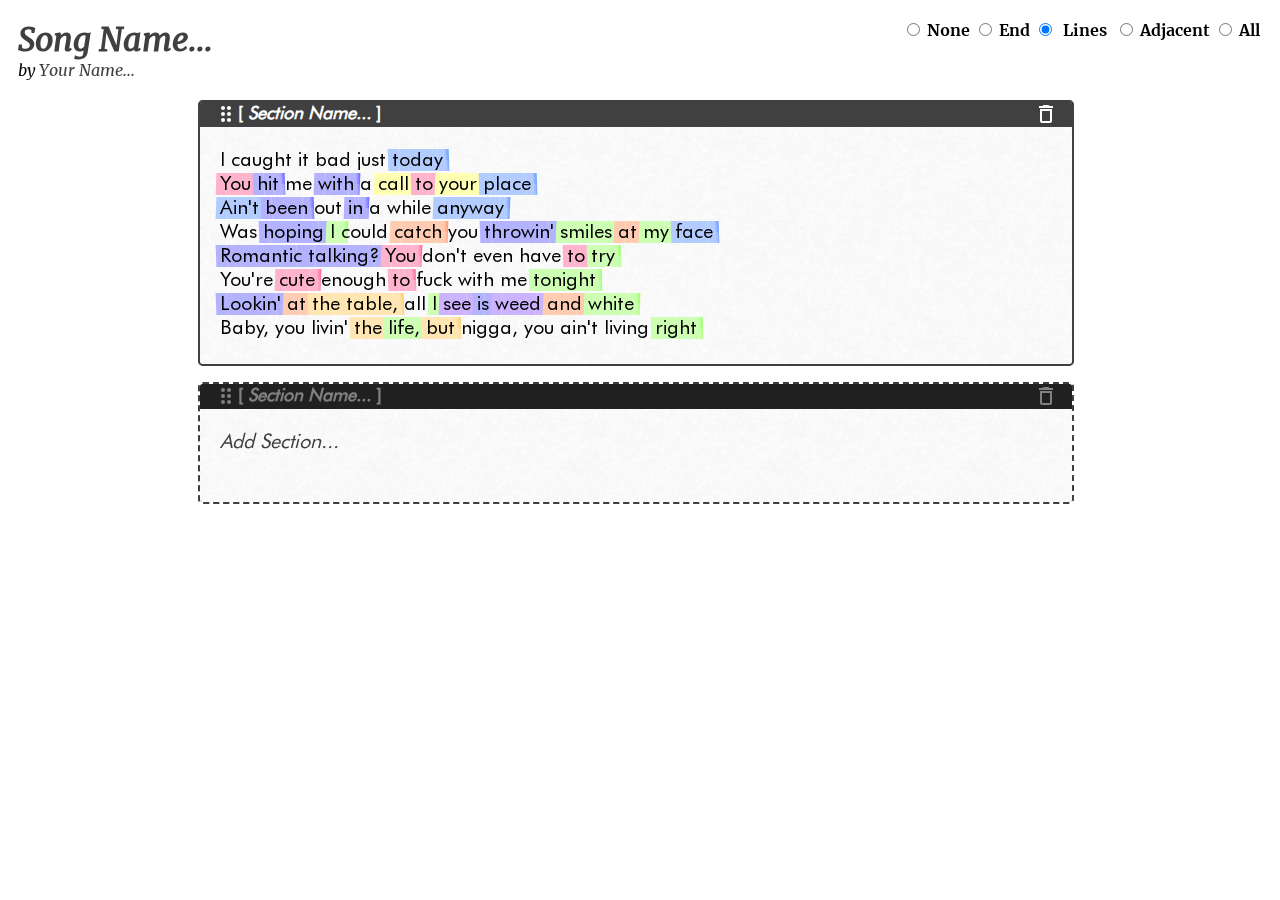
<file: index.html>
<!DOCTYPE html>
<html lang="en">
    <head>
        <meta http-equiv="content-type" content="text/html; charset=utf-8" />
        <title>Rhymecat</title>
        <link rel="stylesheet" href="css/site.css" />
    </head>
    <body>
        <div id="header">
            <div id="title-info">
                <h1 contenteditable="true" placeholder="Song Name..." spellcheck="false" id="title"></h1>
                <div id="title-other"> 
                    by <div contenteditable="true" placeholder="Your Name..." spellcheck="false" id="title-name"></div> 
                </div>
            </div>
            
            <div id="rhyme-mode-options" onclick="FormatRoutine()">
                <input type="radio" id="rhyme-mode-none" name="rhyme-mode" value="none" onclick="FormatAll()">
                <label for="contactChoice1">
                    None
                </label>
    
                <input type="radio" id="rhyme-mode-end" name="rhyme-mode" value="end" onclick="FormatAll()">
                <label for="contactChoice1">
                    End
                </label>
    
                <input type="radio" id="rhyme-mode-lines" name="rhyme-mode" value="lines" onclick="FormatAll()" checked>
                <label for="contactChoice2">
                    Lines
                </label>
    
                <input type="radio" id="rhyme-mode-adjacent" name="rhyme-mode" value="adjacent" onclick="FormatAll()">
                <label for="contactChoice3">
                    Adjacent
                </label>
    
                <input type="radio" id="rhyme-mode-all" name="rhyme-mode" value="all" onclick="FormatAll()">
                <label for="contactChoice3">
                    All
                </label>
            </div>
        </div>
        
        
        

        <div id="editable-container">
            <div class="editable">
                <div class="editable-header">
                    <div class="editable-header-left">
                        <div class="editable-drag">
                            <img src="images/drag-icon.svg">
                        </div>
                        [<div class="editable-title" contenteditable="true" spellcheck="false" placeholder="Section Name..."></div>]
                    </div>
                    <div class="editable-header-right">
                        <div class="editable-trash" ondragstart="return false">
                            <img src="images/trash-icon.svg">
                        </div>
                    </div>
                </div>
                <div class="editable-body">
                    <div class="editable-back"></div>
                    <div class="editable-text" contenteditable="true" spellcheck="false">
                        <div>I caught it bad just today</div><div>You hit me with a call to your place</div><div>Ain't been out in a while anyway</div><div>Was hoping I could catch you throwin' smiles at my face</div><div>Romantic talking? You don't even have to try</div><div>You're cute enough to fuck with me tonight</div><div>Lookin' at the table, all I see is weed and white</div><div>Baby, you livin' the life, but nigga, you ain't living right</div>

                    </div>
                </div>
            </div>
            <div class="editable">
                <div class="editable-header">
                    <div class="editable-header-left">
                        <div class="editable-drag">
                            <img src="images/drag-icon.svg">
                        </div>
                        [<div class="editable-title" contenteditable="false" spellcheck="false" placeholder="Section Name..."></div>]
                    </div>
                    <div class="editable-header-right">
                        <div class="editable-trash" ondragstart="return false">
                            <img src="images/trash-icon.svg">
                        </div>
                    </div>
                </div>
                <div class="editable-body">
                    <div class="editable-back"></div>
                    <div class="editable-text" contenteditable="true" spellcheck="false" placeholder="Add Section..." onfocus="CopySection(-1, -1)"></div>
                </div>
            </div>
            
        </div>

        <script src="js/site.js" asp-append-version="true"></script>
        <script src="js/dictionary.js" asp-append-version="true"></script>
        <script type="text/javascript">Start()</script>
    </body>
</html>
</file>
<file: css/site.css>
@font-face { font-family: 'Futura'; src: url('Futura.woff2'); font-style: normal;}
/* @font-face { font-family: 'Futura'; src: url('Futura-Bold.woff2'); font-style: oblique;} */
@font-face { font-family: 'Merriweather'; src: url('Merriweather.woff2') format('woff2'); font-style: normal;}
@font-face { font-family: 'Merriweather'; src: url('Merriweather-Italic.woff2') format('woff2'); font-style: italic;}

[placeholder]:empty:before {
    color: #404040;
    content: attr(placeholder);
    cursor: text;
    font-style: italic;
}

@keyframes slideInFromLeft {
    0% {
        clip-path: inset(0px 100% 0px 0px);
    }
    100% {
        clip-path: inset(0px 0% 0px 0px);
    }
}

html {
    width: 100vw;
    overflow-x: hidden;
}

/*#region header*/
#header {
    background: linear-gradient(0deg, rgba(255, 255, 255, 0) 0%, rgba(255, 255, 255, 1) 50%);
    height: 100px;
    top: 0px;
    z-index: 3;
    position: fixed;
    width: 100%;
}
/*#region title*/
#title-info {
    font-family: Merriweather;
    margin: 10px;
    position: fixed;
    z-index: 3;
}
#title {
    margin: 0%;
    margin-top: 10px;
}
#title-other {
    font-style: italic;
}
#title-name {
    display: inline;
    margin: 0%;
}
/*#endregion*/

/*#region mode icons*/
.rhyme-mode-icon {
    width: 16%;
}
#rhyme-mode-options {
    position: fixed;
    right: 0px;
    margin: 20px;
    z-index: 3;
    font-family: Merriweather;
}
input[type="radio"]:checked + label {
    border: 4px solid #4040;
}
/*#endregion*/

/*#endregion*/

/*#region editable*/
#editable-container {
    left: 15%;
    margin-top: 100px;
    position: relative;
    width: 69%;
}
.editable {
    filter: drop-shadow(0px 0px 0px gray);
    border: 2px solid #404040;
    border-radius: 5px;
    left: 0px;
    overflow: hidden;
    position: absolute;
    margin-bottom: 20px;
    transition-duration: .2s;
    transition-property: filter;
    width: 100%;
}
.editable:hover {
    filter: drop-shadow(0px 0px 5px gray);
    z-index: 1;
}
.editable:last-child {
    border: 2px dashed #404040;
}
.editable:last-child > .editable-header {
    filter: brightness(0.5);
}
.editable:last-child > .editable-body:empty:before {
    content: "Add a New Section...";
    font-style: italic;
}
.editable:last-child > .editable-header > .editable-header-right > *{
    cursor: default;
}
.editable:last-child > .editable-header > .editable-header-left > *{
    cursor: default;
}
.editable-header {
    background-color: #404040;
    display: flex;
    justify-content: space-between;
    height: 25px;
    top: 0px;
    padding-left: 14px;
    padding-right: 14px;
}
.editable-body{
    background: transparent url(../images/paper.jpg) 200px 200px repeat;
    font-family: Futura;
    font-size: 20px;
    height: 100%;
    padding: 20px;
    position: relative;
    z-index: -3;
}
[contenteditable] {
    outline: 0px solid transparent;
}
.editable-header-left {
    color: white;
    display: inline-flex;
    position: relative;
    font-family: Futura;
    font-size: 18px;
    font-weight: bold;
}
.editable-title {
    padding-left: 5px;
    padding-right: 5px;
}
.editable-title[placeholder]:empty:before  {
    color: white;
    font-style: italic;
}
.editable-header-left {
    user-select: none;
}
.editable-header-right {
    position: relative;
    display: inline-flex;
}
.editable-drag {
    cursor: move
}
.editable-trash {
    cursor: pointer
}
.editable-back {
    content: "hello";
    position: absolute;
    height: 100%;
    color: transparent;
    z-index: -2;
}
.editable-text {
    opacity: 1;
}
/*#endregion */

/*#region rhyme highlights*/
span {
    position:relative;
    opacity: 1;
    overflow: hidden;
    z-index: 0;
}
span:before{
    animation: slideInFromLeft 0.5s cubic-bezier(.75,0,.2,1);

    content:"";

    position:absolute;
    left: -0.2em;
    top:0.075em;
    z-index:-2;

    width:calc(100% - 0.6em);

    border-width:0.56em;
    border-style:solid;
    border-radius: 2px;
    
    transition-duration: .2s;
}
span.true:before{
    transform: skew(2deg);
}
span.false:before {
    transform: skew(-2deg);
}
span:after{
    content:"";

    position:absolute;
    left: calc(100% - 0.8em);
    top:0.075em;
    z-index:-2;

    width: 0px;

    border-width:0.56em;
    border-style:solid;
    border-radius: 2px;

    opacity: 0;

    transition-duration: .2s;
}
span.true:after{
    transform: skew(2deg);
}
span.false:after {
    transform: skew(-2deg);
}
span:hover:after {
    left: -0.2em;
    opacity: 1;
    z-index: -1;
    width: calc(100% - 0.6em);
}
/*#endregion*/
</file>
